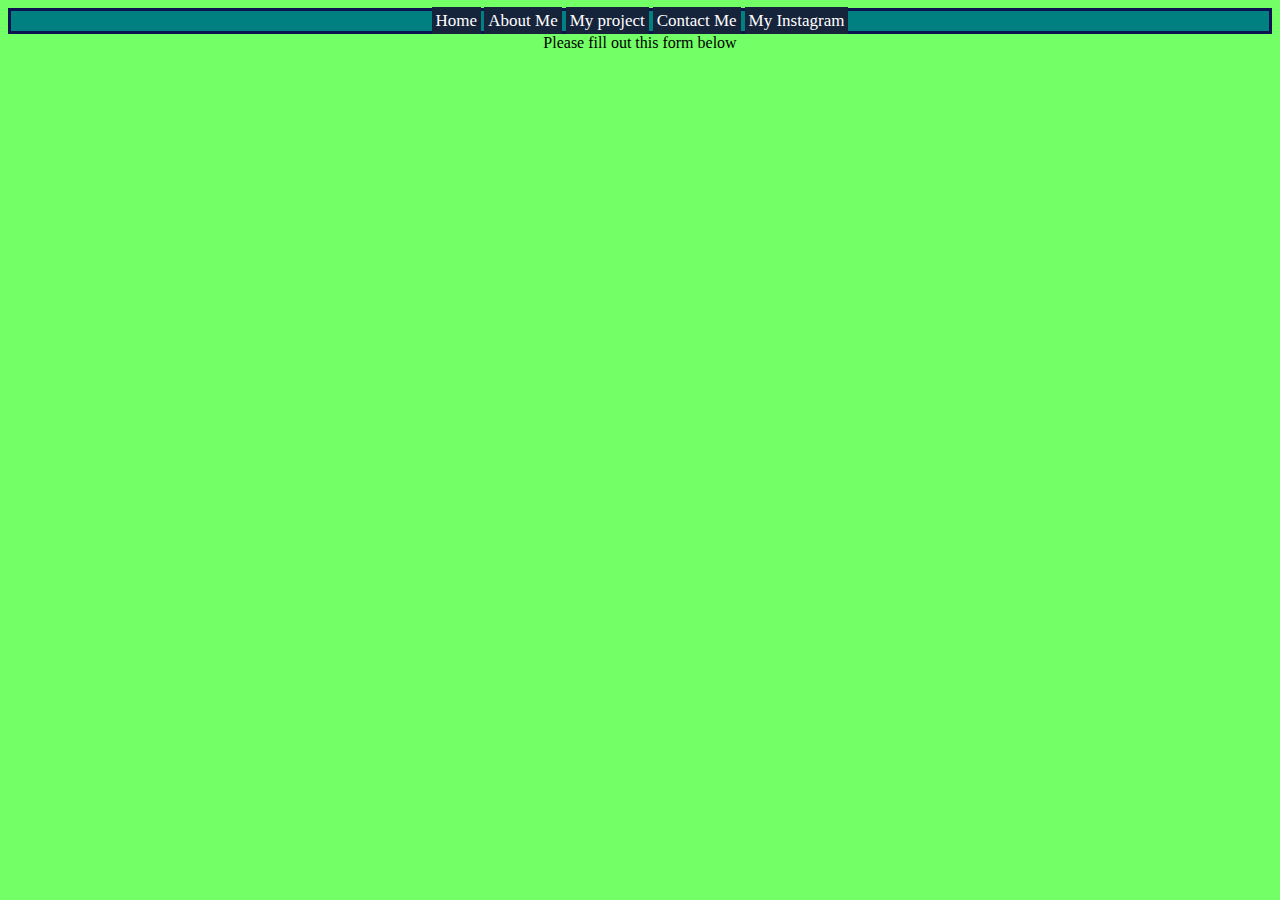
<file: contact.html>
<!DOCTYPE html>
<html>
		<head>
	  		 <title>Contact me </title>
	  		 <link rel="stylesheet" type="text/css"
	  		  href="./styles/main.css">
	  		  <meta name="viewport" content="width=device-width, initial-scale-1.0">
	   </head>
	   <body>
	 		<nav>
	 			<div id="intro">
	   		<a href="index.html">Home</a>
	   		<a href="about-me.html">About Me</a>
	   		<a href="projects.html">My project</a>
	   		<a href="contact.html">Contact Me</a>
	   		<a href="https://www.instagram.com/dbarcen5718801/?hl=en">My Instagram</a>
	   	</div>
	   </nav>
	   <div id="blue"
	   		<p>Please fill out this form below<p>
	   			<iframe src="https://docs.google.com/forms/d/e/1FAIpQLSeAxf0dkYczZUYkIFHX45dMlYo3Rsv2O9hu_DObA-m0mHbo1g/viewform?embedded=true" width="640" height="582" frameborder="0" marginheight="0" marginwidth="0">Loading...</iframe>
	   	</div>
	   </body>
</html>
</file>
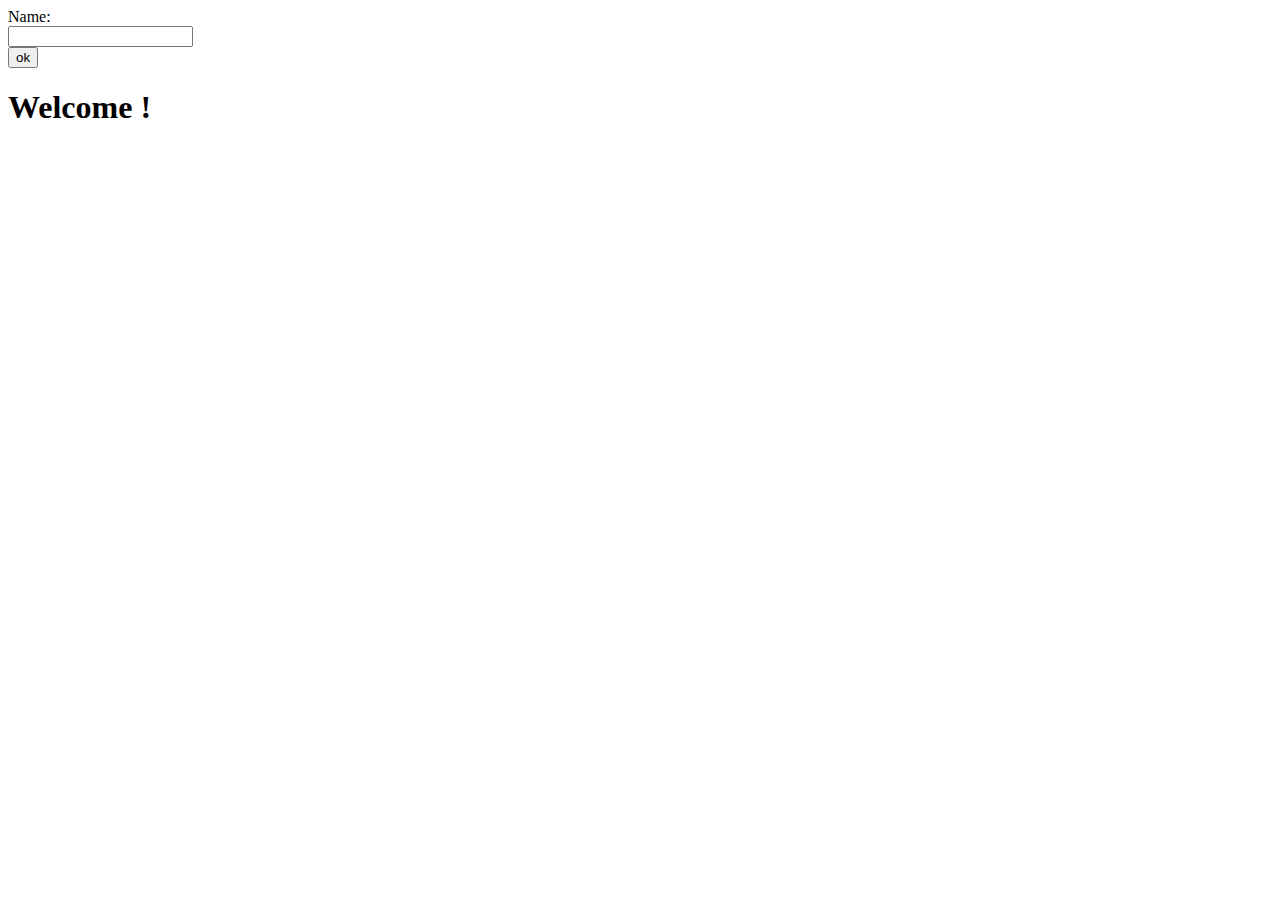
<file: form.html>
<!DOCTYPE html>
<html>
<head>
	<title>Forms and JS</title>
	<style>
		#welcome {
			padding: 50px;
			width: 50%;
			display: none;
		}
	</style>
	<script type="text/javascript">
		function myButtonFunction() {
			var yourName = document.getElementById('name');
			var	spanPlaceholder = 
			document.getElementById('name-placeholder')
			spanPlaceholder.innerText=yourName.value;
		}
	</script>
</head>
<body>
	<form>
		Name: <br>
		<input type="text" id="name" name="name">
		<br>
		<input type="button" value="ok" onclick="myButtonFunction();">
	</form>
<div id="Welcome">
	<h1>Welcome <span id="name-placeholder"></span>!</h1>
</div>
</body>
</html>
</file>
<file: styles/main.css>
/*main.css*/

body {
		background: rgb(115, 255, 102);
}
h1 {
color:rgb(132, 16, 156);
text-align:center;
}

ol {
	font-weight: bold;
}

nav a {
	text-decoration: none;
	color:rgb(102,0,102);
}
#intro {
    text-align: center;
	border-style: solid;
	border-width: medium;
	color:rgb(12, 19, 80);
	background: teal
	
} 

#bio {
	text-align: center;
	margin: 50px;
	font-family: 'Catamaran', sans-serif;
}
#happy {
	text-align: center;
	font-weight: bold;
}

/* Add a black background color to the top navigation */
nav a {
  background-color: #333;
  overflow: hidden;
  float: middle;
  color: #f2f2f2;
  text-align: center;
  padding: 4px 4px;
  text-decoration: none;
  font-size: 17px;
  background-color: #ddd;
  color: black;
  background-color: #15233b;
  color: white;
}

#blue {	
text-align: center;
}

#green {
text-align: center;
font-family: 'Catamaran', sans-serif;
}

.msg {
	padding: 1em;
	margin:1em 0
	background-color #FFFDE3;
	width: 70%;
	opacity: 0;
	transition: opacity 200ms ease-out;
}

input:not(:placeholder-shown)+.msg{
	opacity: 1;
}
.calculator__keys { 
  display: grid; 
  /* other necessary CSS */ 
}

a {
    text-decoration: none;
    color: green;
}

#hit {

	text-decoration: none;
	color: green;
}

.casa {
	font-family: 'Catamaran', sans-serif;
}

#img-float {
	float:left;
	margin:40px;
	width:450px;
}

.p-class{
	margin:20px;
	padding:25px;
	color: white;
}

#div-float {
	overflow:auto;
	border: solid 5px green;
	background: purple;
}

@media only screen and 
(max-width:600px) {
	#img-float {
		float: left;
		margin: 30px;
		width:300px;
	}
	nav {
		  background-color: #333;
  overflow: hidden;
  float: middle;
  color: #f2f2f2;
  text-align: center;
  padding: 1px 1px;
  text-decoration: none;
  font-size: 22px;
  background-color: #ddd;
  color: black;
  background-color: #15233b;
  color: white;
	}
}

#div-float {
overflow: auto;

}

}

/*Mobile rule portrait mode*/
@media only screen
and (max-width: 320px) {

body {
margin: 30px;
 
}
nav {
	  background-color: #333;
  overflow: hidden;
  float: middle;
  color: #f2f2f2;
  text-align: center;
  padding: 5px 5px;
  text-decoration: none;
  font-size: 20px;
  background-color: #ddd;
  color: black;
  background-color: #15233b;
  color: white;
}

}
/*Mobile in lanscape mode*/
@media only screen
and (min-width: 321px)
and (max-width: 480px) {

}
/*Tablets*/
@media only screen
and (min-width: 768px)
and (max-width: 1024px){

}
/*Desktops and latop computers*/
@media only screen
and (min-width: 1224px){

}

a:hover {
  background-color: purple;
  color: white;
  padding: 1px;
  border: white 5px solid;
}
</file>
